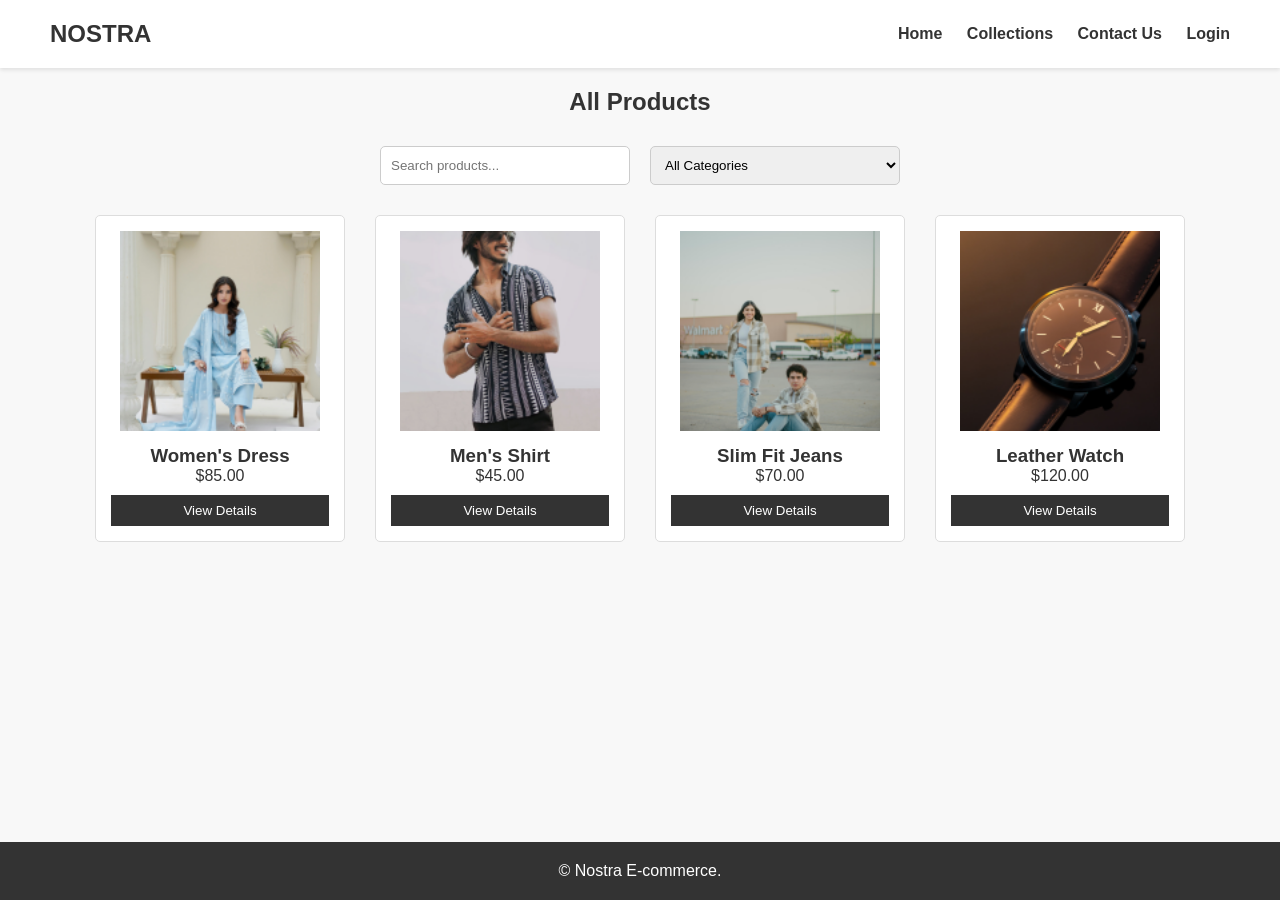
<file: collections.html>
<!DOCTYPE html>
<html lang="en">
<head>
    <meta charset="UTF-8">
    <meta name="viewport" content="width=device-width, initial-scale=1.0">
    <title>Nostra - Collections</title>
    <link rel="stylesheet" href="style.css">
</head>
<body>
    <nav class="navbar">
        <h1>NOSTRA</h1>
        <div class="nav-links">
            <a href="index.html">Home</a>
            <a href="collections.html">Collections</a>
            <a href="contact.html">Contact Us</a>
            <a href="login.html">Login</a>
        </div>
    </nav>

    <div class="main-content-wrapper"> 
        <div class="collections-main">
            <h2>All Products</h2>

            <div class="search-filter-section">
                <input type="text" id="searchInput" placeholder="Search products..." onkeyup="searchProducts()">
                
                <select id="filterSelect" onchange="filterProducts()">
                    <option value="all">All Categories</option>
                    <option value="men">Men's Wear</option>
                    <option value="women">Women's Wear</option>
                    <option value="accessories">Accessories</option>
                </select>
            </div>

            <div class="product-grid" id="productGrid">
                <div class="product-card" data-category="women" data-name="Women's Dress">
                    <img src="Image/col 1.png" alt="Women's Dress">
                    <h3>Women's Dress</h3>
                    <p class="price">$85.00</p>
                    <button>View Details</button>
                </div>
                
                <div class="product-card" data-category="men" data-name="Men's Shirt">
                    <img src="Image/col 2.png" alt="Men's Shirt">
                    <h3>Men's Shirt</h3>
                    <p class="price">$45.00</p>
                    <button>View Details</button>
                </div>
                <div class="product-card" data-category="men" data-name="Slim Fit Jeans">
                    <img src="Image/col 3.png" alt="Slim Fit Jeans">
                    <h3>Slim Fit Jeans</h3>
                    <p class="price">$70.00</p>
                    <button>View Details</button>
                </div>
                <div class="product-card" data-category="accessories" data-name="Leather Watch">
                    <img src="Image/col 4.png" alt="Leather Watch">
                    <h3>Leather Watch</h3>
                    <p class="price">$120.00</p>
                    <button>View Details</button>
                </div>
                </div>
        </div>
    </div>
    <footer>
        <p>&copy; Nostra E-commerce. </p>
    </footer>

    <script src="script.js"></script>
</body>
</html>
</file>
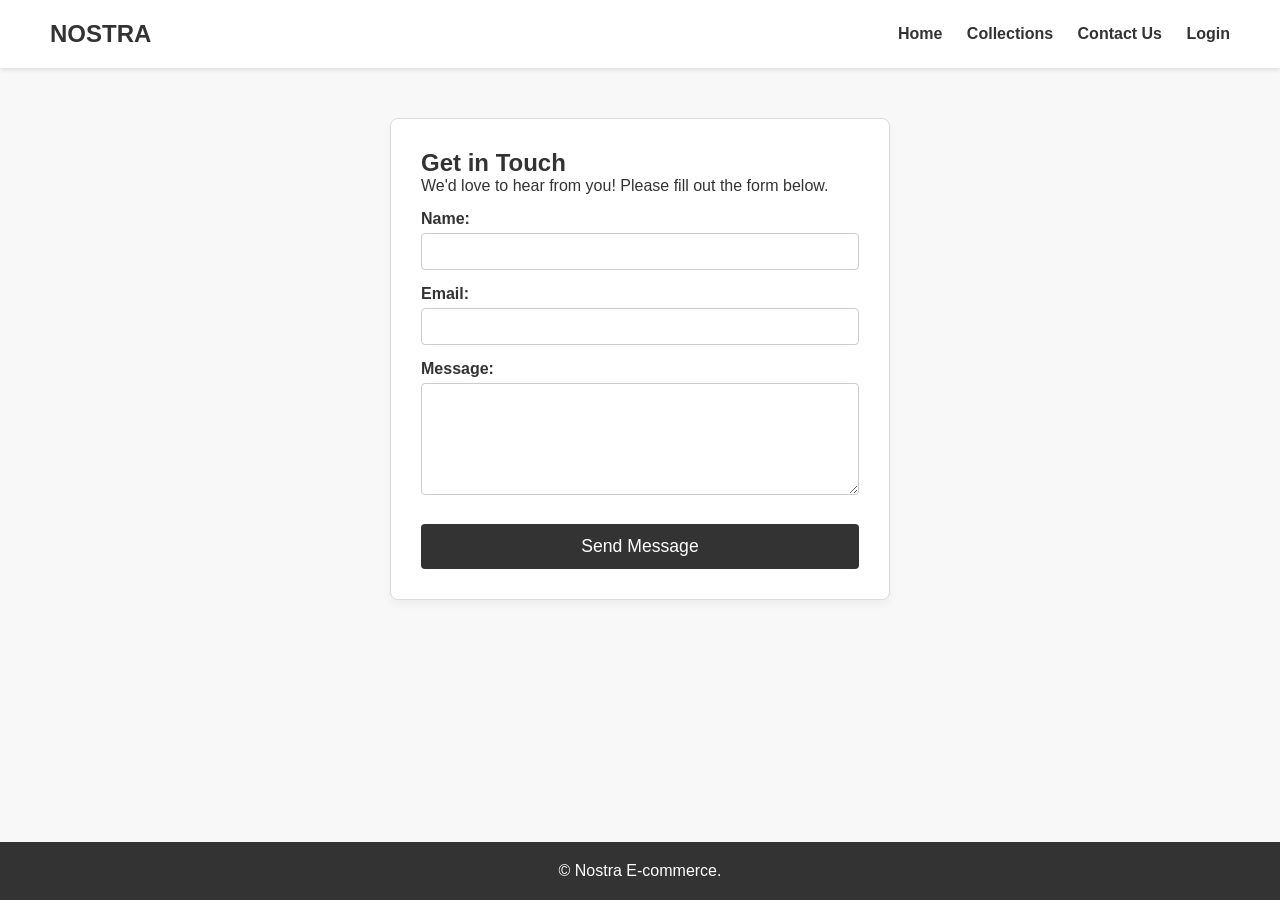
<file: contact.html>
<!DOCTYPE html>
<html lang="en">
<head>
    <meta charset="UTF-8">
    <meta name="viewport" content="width=device-width, initial-scale=1.0">
    <title>Nostra - Contact Us</title>
    <link rel="stylesheet" href="style.css">
</head>
<body>
    <nav class="navbar">
        <h1>NOSTRA</h1>
        <div class="nav-links">
            <a href="index.html">Home</a>
            <a href="collections.html">Collections</a>
            <a href="contact.html">Contact Us</a>
            <a href="login.html">Login</a>
        </div>
    </nav>

    <div class="main-content-wrapper"> 
        <div class="contact-container">
            <h2>Get in Touch</h2>
            <p>We'd love to hear from you! Please fill out the form below.</p>
            <form class="contact-form">
                <label for="name">Name:</label>
                <input type="text" id="name" name="name" required>

                <label for="email">Email:</label>
                <input type="email" id="email" name="email" required>

                <label for="message">Message:</label>
                <textarea id="message" name="message" rows="6" required></textarea>

                <button type="submit">Send Message</button>
            </form>
        </div>
    </div>
    <footer>
        <p>&copy;  Nostra E-commerce. </p>
    </footer>
</body>
</html>
</file>
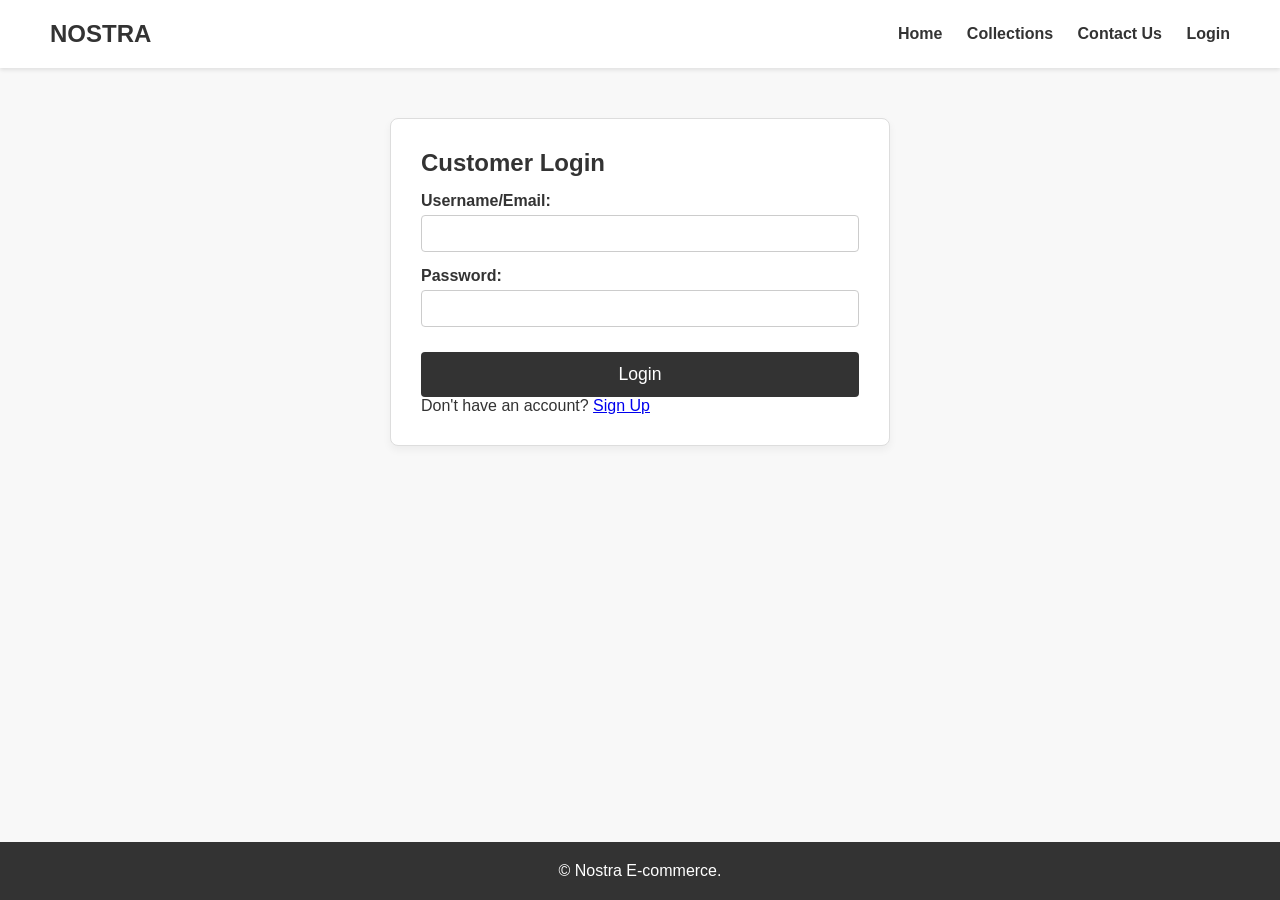
<file: login.html>
<!DOCTYPE html>
<html lang="en">
<head>
    <meta charset="UTF-8">
    <meta name="viewport" content="width=device-width, initial-scale=1.0">
    <title>Nostra - Login</title>
    <link rel="stylesheet" href="style.css">
</head>
<body>
    <nav class="navbar">
        <h1>NOSTRA</h1>
        <div class="nav-links">
            <a href="index.html">Home</a>
            <a href="collections.html">Collections</a>
            <a href="contact.html">Contact Us</a>
            <a href="login.html">Login</a>
        </div>
    </nav>

    <div class="main-content-wrapper"> 
        <div class="login-container">
            <h2>Customer Login</h2>
            <form class="login-form">
                <label for="username">Username/Email:</label>
                <input type="text" id="username" name="username" required>

                <label for="password">Password:</label>
                <input type="password" id="password" name="password" required>

                <button type="submit">Login</button>
            </form>
            <p>Don't have an account? <a href="#">Sign Up</a></p>
            


        </div>
    </div>
    <footer>
        <p>&copy; Nostra E-commerce. </p>
    </footer>
</body>
</html>
</file>
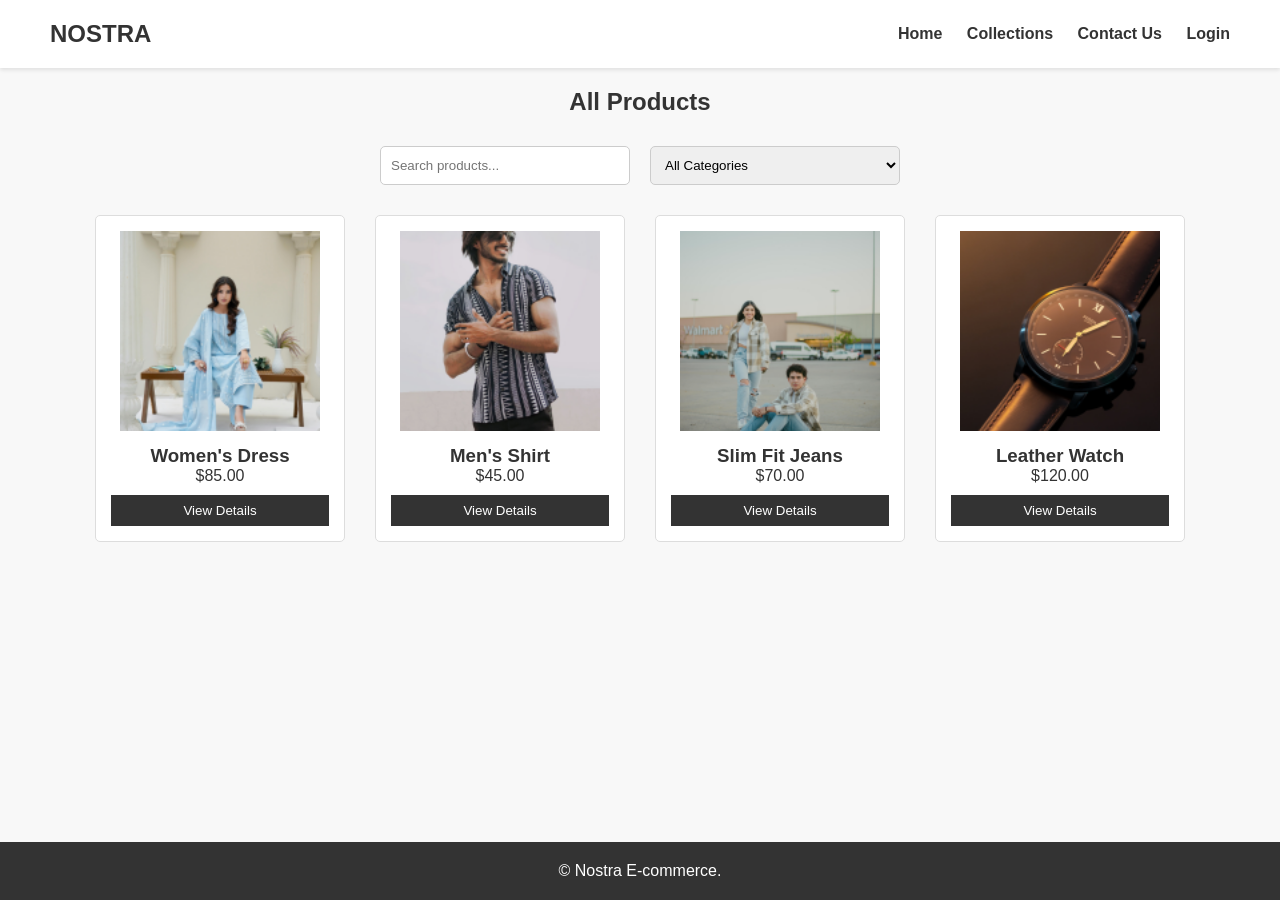
<file: Nostra/collections.html>
<!DOCTYPE html>
<html lang="en">
<head>
    <meta charset="UTF-8">
    <meta name="viewport" content="width=device-width, initial-scale=1.0">
    <title>Nostra - Collections</title>
    <link rel="stylesheet" href="style.css">
</head>
<body>
    <nav class="navbar">
        <h1>NOSTRA</h1>
        <div class="nav-links">
            <a href="index.html">Home</a>
            <a href="collections.html">Collections</a>
            <a href="contact.html">Contact Us</a>
            <a href="login.html">Login</a>
        </div>
    </nav>

    <div class="main-content-wrapper"> 
        <div class="collections-main">
            <h2>All Products</h2>

            <div class="search-filter-section">
                <input type="text" id="searchInput" placeholder="Search products..." onkeyup="searchProducts()">
                
                <select id="filterSelect" onchange="filterProducts()">
                    <option value="all">All Categories</option>
                    <option value="men">Men's Wear</option>
                    <option value="women">Women's Wear</option>
                    <option value="accessories">Accessories</option>
                </select>
            </div>

            <div class="product-grid" id="productGrid">
                <div class="product-card" data-category="women" data-name="Women's Dress">
                    <img src="Image/col 1.png" alt="Women's Dress">
                    <h3>Women's Dress</h3>
                    <p class="price">$85.00</p>
                    <button>View Details</button>
                </div>
                
                <div class="product-card" data-category="men" data-name="Men's Shirt">
                    <img src="Image/col 2.png" alt="Men's Shirt">
                    <h3>Men's Shirt</h3>
                    <p class="price">$45.00</p>
                    <button>View Details</button>
                </div>
                <div class="product-card" data-category="men" data-name="Slim Fit Jeans">
                    <img src="Image/col 3.png" alt="Slim Fit Jeans">
                    <h3>Slim Fit Jeans</h3>
                    <p class="price">$70.00</p>
                    <button>View Details</button>
                </div>
                <div class="product-card" data-category="accessories" data-name="Leather Watch">
                    <img src="Image/col 4.png" alt="Leather Watch">
                    <h3>Leather Watch</h3>
                    <p class="price">$120.00</p>
                    <button>View Details</button>
                </div>
                </div>
        </div>
    </div>
    <footer>
        <p>&copy; Nostra E-commerce. </p>
    </footer>

    <script src="script.js"></script>
</body>
</html>
</file>
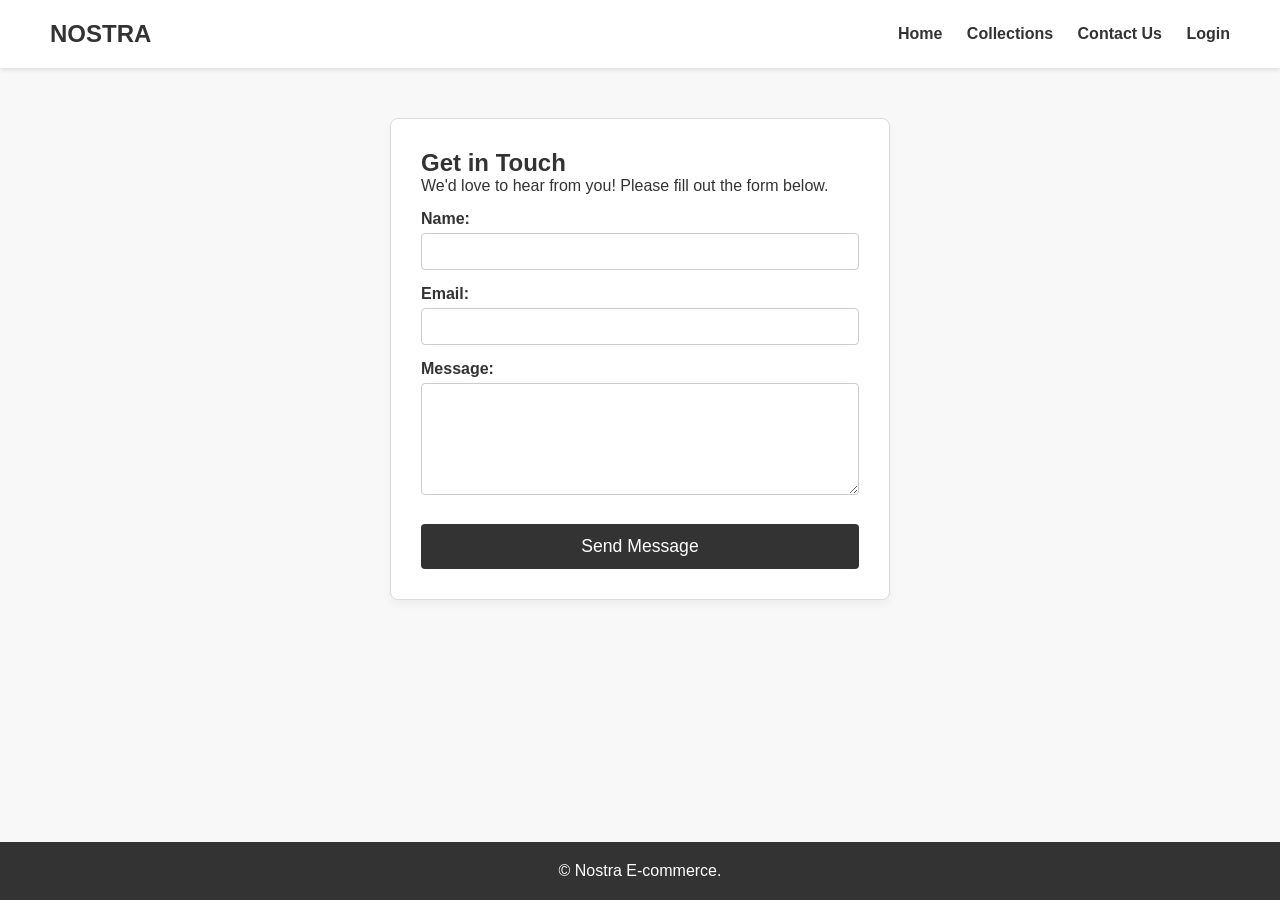
<file: Nostra/contact.html>
<!DOCTYPE html>
<html lang="en">
<head>
    <meta charset="UTF-8">
    <meta name="viewport" content="width=device-width, initial-scale=1.0">
    <title>Nostra - Contact Us</title>
    <link rel="stylesheet" href="style.css">
</head>
<body>
    <nav class="navbar">
        <h1>NOSTRA</h1>
        <div class="nav-links">
            <a href="index.html">Home</a>
            <a href="collections.html">Collections</a>
            <a href="contact.html">Contact Us</a>
            <a href="login.html">Login</a>
        </div>
    </nav>

    <div class="main-content-wrapper"> 
        <div class="contact-container">
            <h2>Get in Touch</h2>
            <p>We'd love to hear from you! Please fill out the form below.</p>
            <form class="contact-form">
                <label for="name">Name:</label>
                <input type="text" id="name" name="name" required>

                <label for="email">Email:</label>
                <input type="email" id="email" name="email" required>

                <label for="message">Message:</label>
                <textarea id="message" name="message" rows="6" required></textarea>

                <button type="submit">Send Message</button>
            </form>
        </div>
    </div>
    <footer>
        <p>&copy;  Nostra E-commerce. </p>
    </footer>
</body>
</html>
</file>
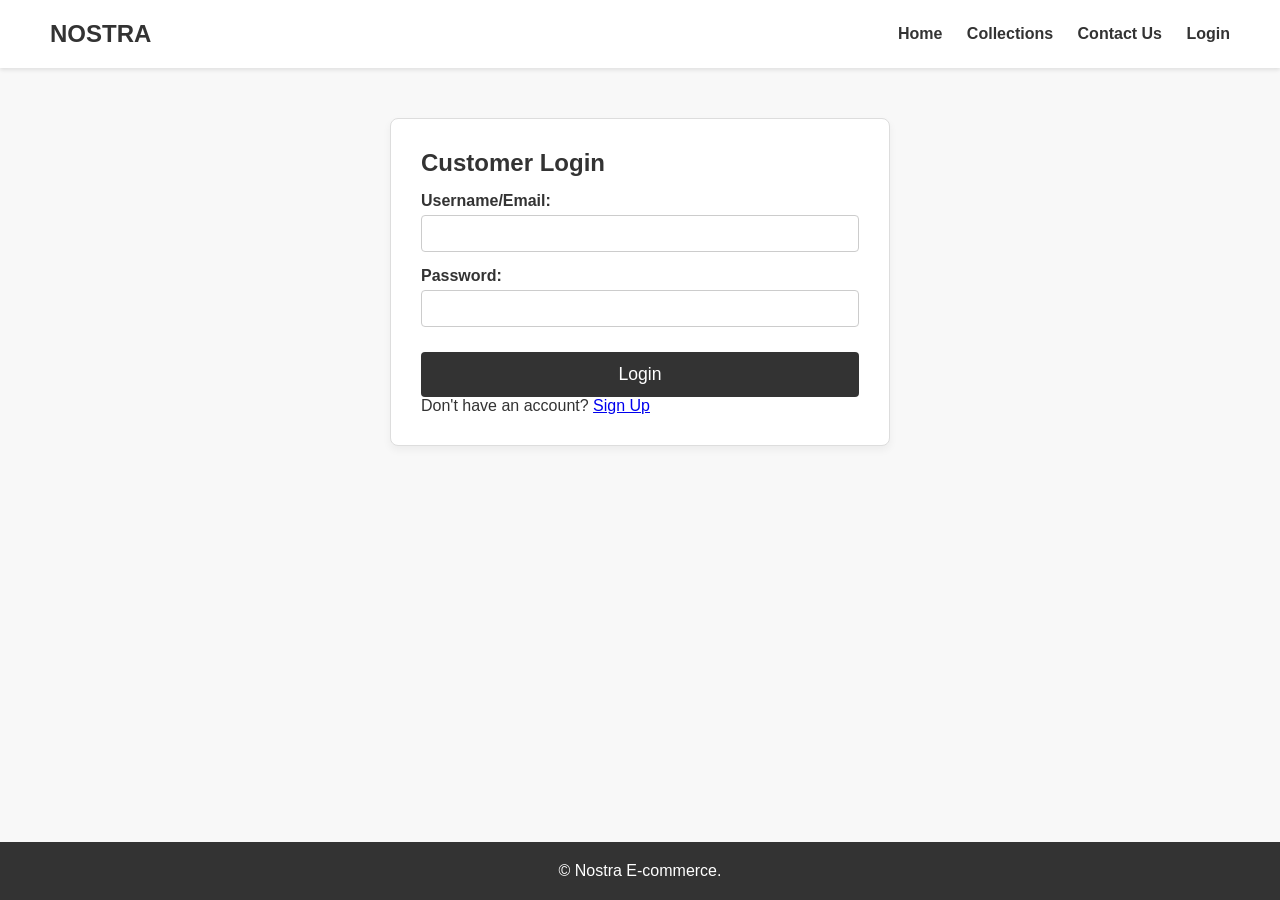
<file: Nostra/login.html>
<!DOCTYPE html>
<html lang="en">
<head>
    <meta charset="UTF-8">
    <meta name="viewport" content="width=device-width, initial-scale=1.0">
    <title>Nostra - Login</title>
    <link rel="stylesheet" href="style.css">
</head>
<body>
    <nav class="navbar">
        <h1>NOSTRA</h1>
        <div class="nav-links">
            <a href="index.html">Home</a>
            <a href="collections.html">Collections</a>
            <a href="contact.html">Contact Us</a>
            <a href="login.html">Login</a>
        </div>
    </nav>

    <div class="main-content-wrapper"> 
        <div class="login-container">
            <h2>Customer Login</h2>
            <form class="login-form">
                <label for="username">Username/Email:</label>
                <input type="text" id="username" name="username" required>

                <label for="password">Password:</label>
                <input type="password" id="password" name="password" required>

                <button type="submit">Login</button>
            </form>
            <p>Don't have an account? <a href="#">Sign Up</a></p>
            


        </div>
    </div>
    <footer>
        <p>&copy; Nostra E-commerce. </p>
    </footer>
</body>
</html>
</file>
<file: style.css>
/* Universal Styles */
* {
    margin: 0;
    padding: 0;
    box-sizing: border-box;
    font-family: Arial, sans-serif;
}

/* --- STICKY FOOTER FIX (Crucial Changes) --- */
body {
    background-color: #f8f8f8;
    color: #333;
    /* NEW STYLES for Sticky Footer: */
    display: flex;
    flex-direction: column; 
    min-height: 100vh;      /* Ensures body takes full viewport height */
}

.main-content-wrapper {
    flex-grow: 1; /* Pushes the footer to the bottom */
}
/* ------------------------------------------- */


/* --- Navigation Bar --- */
.navbar {
    display: flex;
    justify-content: space-between;
    align-items: center;
    padding: 20px 50px;
    background-color: #fff;
    box-shadow: 0 2px 4px rgba(0, 0, 0, 0.1);
}

.navbar h1 {
    color: #333;
    font-size: 1.5em;
}

.nav-links a {
    text-decoration: none;
    color: #333;
    margin-left: 20px;
    font-weight: bold;
    transition: color 0.3s;
}

.nav-links a:hover {
    color: #007bff;
}

#menuicon {
    display: none;
    cursor: pointer;
    font-size: 1.5em;
}

/* --- Hero Section (index.html) --- */
.hero-section {
    position: relative;
    height: 400px;
    background-image: url('images/hero-bg.jpg'); /* CHANGE THIS PATH */
    background-size: cover;
    background-position: center;
    display: flex;
    align-items: center;
    justify-content: center;
    color: black;
    text-align: center;
    margin-bottom: 40px;
}

.hero-section h2 {
    font-size: 3em;
    margin-bottom: 10px;
}

.hero-section button {
    padding: 10px 25px;
    border: none;
    background-color: #007bff;
    color: white;
    cursor: pointer;
    font-size: 1em;
    margin-top: 15px;
}

/* --- Product Sections (index.html & collections.html) --- */
.featured-products, .collections-main {
    padding: 20px 50px;
    text-align: center;
}

.product-container, .product-grid {
    display: flex;
    flex-wrap: wrap;
    justify-content: center;
    gap: 30px;
    margin-top: 30px;
}

.product-card {
    width: 250px;
    background-color: #fff;
    padding: 15px;
    border: 1px solid #ddd;
    border-radius: 5px;
    text-align: center;
}

.product-card img {
    width: 200px;
    height: 200px;
    object-fit: cover;
    margin-bottom: 10px;
}

.product-card button {
    width: 100%;
    padding: 8px;
    background-color: #333;
    color: white;
    border: none;
    cursor: pointer;
    margin-top: 10px;
}

/* --- Search and Filter (collections.html) --- */
.search-filter-section {
    margin: 30px 0;
    display: flex;
    justify-content: center;
    gap: 20px;
}

#searchInput, #filterSelect {
    padding: 10px;
    border: 1px solid #ccc;
    border-radius: 5px;
    width: 250px;
}

/* --- Contact and Login Forms --- */
.contact-container, .login-container {
    max-width: 500px;
    margin: 50px auto;
    padding: 30px;
    background-color: #fff;
    border: 1px solid #ddd;
    border-radius: 8px;
    box-shadow: 0 4px 8px rgba(0, 0, 0, 0.05);
}

.contact-form label, .login-form label {
    display: block;
    margin-top: 15px;
    font-weight: bold;
}

.contact-form input, .contact-form textarea, .login-form input {
    width: 100%;
    padding: 10px;
    margin-top: 5px;
    border: 1px solid #ccc;
    border-radius: 4px;
}

.contact-form button, .login-form button {
    width: 100%;
    padding: 12px;
    margin-top: 25px;
    background-color: #333;
    color: white;
    border: none;
    border-radius: 4px;
    cursor: pointer;
    font-size: 1.1em;
}

/* --- Footer --- */
footer {
    text-align: center;
    padding: 20px;
    background-color: #333;
    color: white;
    /* Removed margin-top to let the flex-grow property handle the spacing */
}

/* --- Media Queries for Responsiveness --- */
@media (max-width: 768px) {
    .navbar {
        padding: 15px 20px;
    }

    .nav-links {
        display: none;
    }

    #menuicon {
        display: block;
    }

    .hero-section {
        height: 300px;
    }

    .featured-products, .collections-main {
        padding: 20px;
    }

    .search-filter-section {
        flex-direction: column;
        align-items: center;
    }
    
    #searchInput, #filterSelect {
        width: 100%;
    }

}
</file>
<file: Nostra/style.css>
/* Universal Styles */
* {
    margin: 0;
    padding: 0;
    box-sizing: border-box;
    font-family: Arial, sans-serif;
}

/* --- STICKY FOOTER FIX (Crucial Changes) --- */
body {
    background-color: #f8f8f8;
    color: #333;
    /* NEW STYLES for Sticky Footer: */
    display: flex;
    flex-direction: column; 
    min-height: 100vh;      /* Ensures body takes full viewport height */
}

.main-content-wrapper {
    flex-grow: 1; /* Pushes the footer to the bottom */
}
/* ------------------------------------------- */


/* --- Navigation Bar --- */
.navbar {
    display: flex;
    justify-content: space-between;
    align-items: center;
    padding: 20px 50px;
    background-color: #fff;
    box-shadow: 0 2px 4px rgba(0, 0, 0, 0.1);
}

.navbar h1 {
    color: #333;
    font-size: 1.5em;
}

.nav-links a {
    text-decoration: none;
    color: #333;
    margin-left: 20px;
    font-weight: bold;
    transition: color 0.3s;
}

.nav-links a:hover {
    color: #007bff;
}

#menuicon {
    display: none;
    cursor: pointer;
    font-size: 1.5em;
}

/* --- Hero Section (index.html) --- */
.hero-section {
    position: relative;
    height: 400px;
    background-image: url('images/hero-bg.jpg'); /* CHANGE THIS PATH */
    background-size: cover;
    background-position: center;
    display: flex;
    align-items: center;
    justify-content: center;
    color: black;
    text-align: center;
    margin-bottom: 40px;
}

.hero-section h2 {
    font-size: 3em;
    margin-bottom: 10px;
}

.hero-section button {
    padding: 10px 25px;
    border: none;
    background-color: #007bff;
    color: white;
    cursor: pointer;
    font-size: 1em;
    margin-top: 15px;
}

/* --- Product Sections (index.html & collections.html) --- */
.featured-products, .collections-main {
    padding: 20px 50px;
    text-align: center;
}

.product-container, .product-grid {
    display: flex;
    flex-wrap: wrap;
    justify-content: center;
    gap: 30px;
    margin-top: 30px;
}

.product-card {
    width: 250px;
    background-color: #fff;
    padding: 15px;
    border: 1px solid #ddd;
    border-radius: 5px;
    text-align: center;
}

.product-card img {
    width: 200px;
    height: 200px;
    object-fit: cover;
    margin-bottom: 10px;
}

.product-card button {
    width: 100%;
    padding: 8px;
    background-color: #333;
    color: white;
    border: none;
    cursor: pointer;
    margin-top: 10px;
}

/* --- Search and Filter (collections.html) --- */
.search-filter-section {
    margin: 30px 0;
    display: flex;
    justify-content: center;
    gap: 20px;
}

#searchInput, #filterSelect {
    padding: 10px;
    border: 1px solid #ccc;
    border-radius: 5px;
    width: 250px;
}

/* --- Contact and Login Forms --- */
.contact-container, .login-container {
    max-width: 500px;
    margin: 50px auto;
    padding: 30px;
    background-color: #fff;
    border: 1px solid #ddd;
    border-radius: 8px;
    box-shadow: 0 4px 8px rgba(0, 0, 0, 0.05);
}

.contact-form label, .login-form label {
    display: block;
    margin-top: 15px;
    font-weight: bold;
}

.contact-form input, .contact-form textarea, .login-form input {
    width: 100%;
    padding: 10px;
    margin-top: 5px;
    border: 1px solid #ccc;
    border-radius: 4px;
}

.contact-form button, .login-form button {
    width: 100%;
    padding: 12px;
    margin-top: 25px;
    background-color: #333;
    color: white;
    border: none;
    border-radius: 4px;
    cursor: pointer;
    font-size: 1.1em;
}

/* --- Footer --- */
footer {
    text-align: center;
    padding: 20px;
    background-color: #333;
    color: white;
    /* Removed margin-top to let the flex-grow property handle the spacing */
}

/* --- Media Queries for Responsiveness --- */
@media (max-width: 768px) {
    .navbar {
        padding: 15px 20px;
    }

    .nav-links {
        display: none;
    }

    #menuicon {
        display: block;
    }

    .hero-section {
        height: 300px;
    }

    .featured-products, .collections-main {
        padding: 20px;
    }

    .search-filter-section {
        flex-direction: column;
        align-items: center;
    }
    
    #searchInput, #filterSelect {
        width: 100%;
    }

}
</file>
